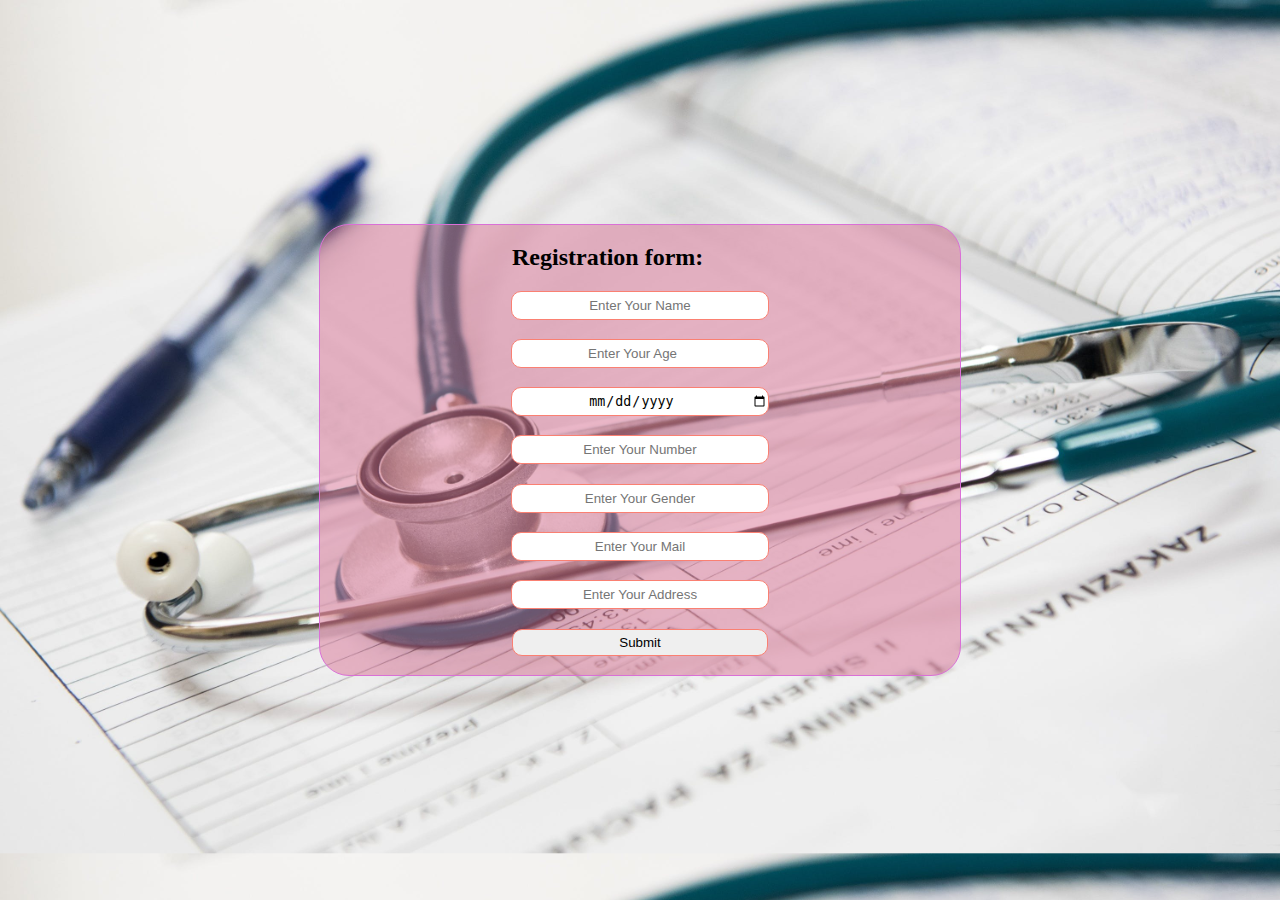
<file: Registration.html>
<!DOCTYPE html>
<html lang="en">
<head>
    <meta charset="UTF-8">
    <meta name="viewport" content="width=device-width, initial-scale=1.0">
    <title>Registration Form</title>
    <style>
            *{
            margin: 0px;
            padding: 0px;
            }
            body{
                width: 100vw;
                height: 100vh;
                /* background-color: orchid; */
                background-image: url(./registrationBackground.jpg);
                background-size: 100vw;
                display: flex;
                justify-content: center;
                align-items: center;
            }
            form{
                width: 50vw;
                height: 50vh;
                background-color: rgba(216, 112, 147, 0.489);
                display: flex;
                flex-direction: column;
                justify-content: space-evenly;
                align-items: center;
                border-radius: 30px;
                border: 1px solid orchid;
                transition: all 0.15s;
            }
            form:hover{
                box-shadow: pink 1px 1px 10px,pink -1px -1px 10px;
            }
            h2{
                width: 20vw;
                /* background-color: aliceblue; */
                text-align: start;
            }
            input{
                width: 20vw;
                height: 3vh;
                border: 1px solid salmon;
                border-radius: 10px;
                text-align: center;
                outline: rgb(129, 17, 4);
            }
            #sub{
                cursor: pointer;
            }
    </style>
</head>
<body>
    <form action="">
        <h2>Registration form: </h2>
        <input required type="text" placeholder="Enter Your Name" name="name">
        <input required type="number" placeholder="Enter Your Age" name="age">
        <input required type="date" name="dob">
        <input required type="tel" placeholder="Enter Your Number" name="number">
        <input required type="text" placeholder="Enter Your Gender" name="gender">
        <input required type="email" placeholder="Enter Your Mail" name="mail">
        <input required type="text" placeholder="Enter Your Address" name="address">
        <input required type="submit" id="sub">
    </form>
</body>
</html>
</file>
